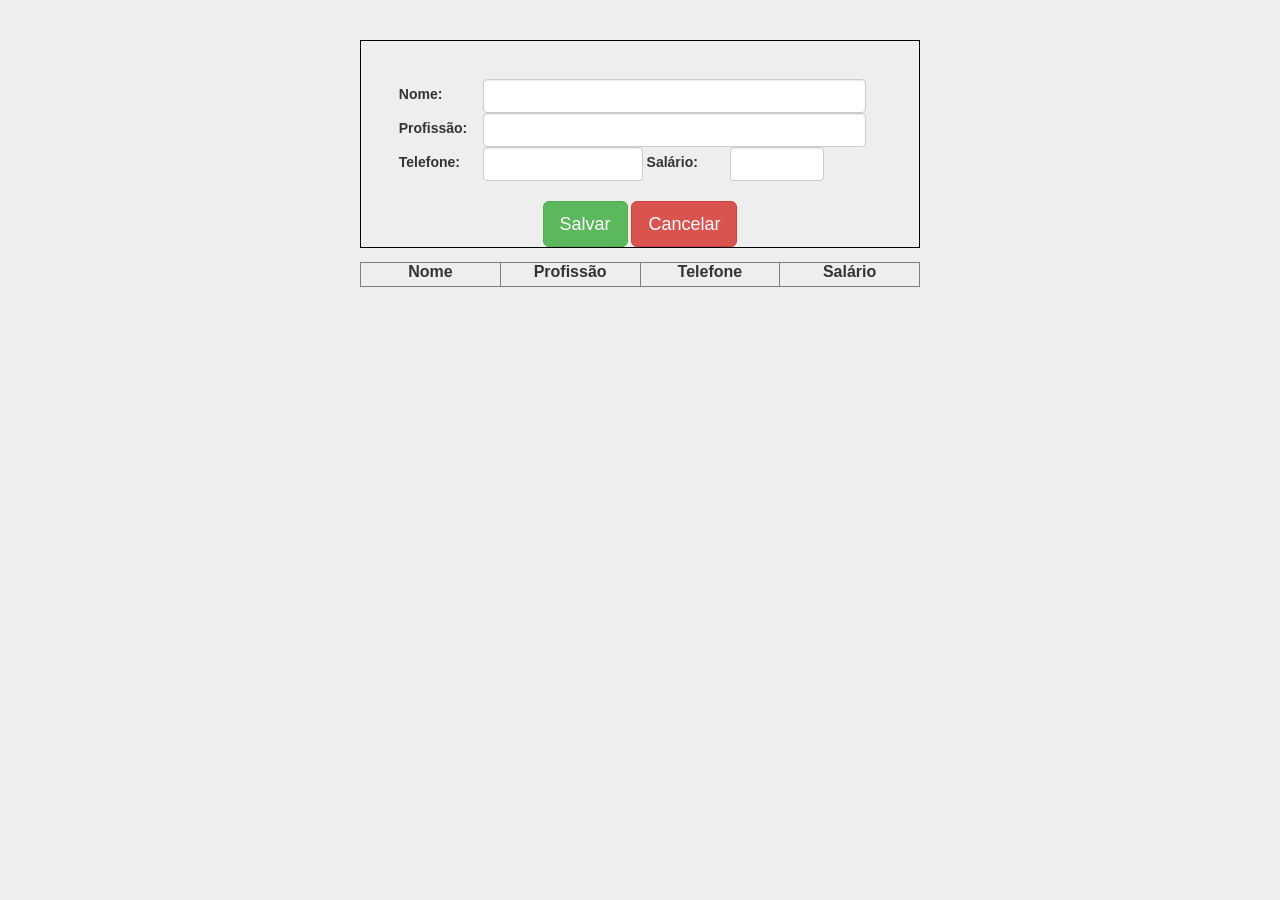
<file: web/TRABALHO TERENCIANI INTERNET RICA.html>
<html lang="pt">

	<head>
	
		<meta charset="utf-8">
    
		<meta name="viewport" content="width=device-width, initial-scale=1">
   
		<title>  Cadastro </title>
   
		<script type="text/javascript" src="javascript.js"></script>
		
		<script src="bootstrap-3.3.6-dist/js/jquery-1.11.3.js"></script>
		
		<link href="bootstrap-3.3.6-dist/css/bootstrap.min.css" rel="stylesheet">
		
		<link href="bootstrap-3.3.6-dist/css/checkin.css" rel="stylesheet">
		
		
                <style type="text/css">
                    form{
                     
                        
                    }
                    table.classe{
                         border: 1px solid #444;
                      }
                      label{
                          width: 80px;
                      }    
                      
                      
                      #tamanho-borda{
                         margin: 0 auto;
                          width: 560px;
                          padding-left: 1cm;
                     padding-right: 1cm;
                     padding-top: 1cm;
                         
                      }
                      
                    </style>
	</head>

        
    <body >
        
	
	  <div class="container-fluid ">
	<form name="form" onsubmit="return valida()" class="form-inline" method="post" >
            <div class="row">
                <div  style="border: 1px solid black" id='tamanho-borda' >
            
		
			
			<div><label> Nome: </label>
			
			<input class="form-control" type="text" size='42' required="required"  id="nome"/></div>
			
			<div><label> Profissão: </label>
			
			<input class="form-control" type="text" size='42' required="required"   id="profissao"/></div>
			
			<div><label> Telefone: </label>
                            
                       <input class="form-control" type='text' required="required" name='tel' id="telefone" size="15" maxlength="15" onkeypress='mascara(this, telMascara)' onblur='clearTimeout()'>

	                       
			<label> Salário: </label>
                      
                        
                        <input class="form-control" type="text" size='7' required="required" id="salario" onKeyPress='mascara(this, antLetra)' onblur='clearTimeout()'/></div></br>
			
			
                        <center><div ><input type="button" class="btn btn-lg btn-success" name="enviar" id="salvar" onclick="valores()" value="Salvar" >
                                <input type="button" class="btn btn-lg btn-danger " onclick="limpar()" value="Cancelar"></div></center>
			
                        </div>
		</div>
		 </form>
		
              </div>
            <table id="tblValores" border='1' align='center' width= "560px" >
                <thead>
                <tr>
                    <td align="center">
                        <label>Nome</label>
                    </td>
                    
                    <td align="center">
                        <label>Profissão</label>
                    </td>
                    <td align="center">
                        <label>Telefone</label>
                    </td>
                    <td align="center">
                        <label>Salário</label>
                    </td>
                </tr>
                </thead>
                <tbody>
                    
                </tbody>
                
            </table>
</body>	
</html>
</file>
<file: web/bootstrap-3.3.6-dist/css/checkin.css>
body {
  padding-top: 40px;
  padding-bottom: 40px;
  background-color: #eee;
}

.form-signin {
  max-width: 330px;
  padding: 15px;
  margin: 0 auto;
}
.form-signin .form-signin-heading,
.form-signin .checkbox {
  margin-bottom: 10px;
  
}
.form-signin .checkbox {
  font-weight: normal;
}
.form-signin .form-control {
  position: relative;
  height: auto;
  -webkit-box-sizing: border-box;
     -moz-box-sizing: border-box;
          box-sizing: border-box;
  padding: 10px;
  font-size: 16px;
}
.form-signin .form-control:focus {
  z-index: 2;
}
.form-signin input[type="email"] {
  margin-bottom: -1px;
  border-bottom-right-radius: 0;
  border-bottom-left-radius: 0;
}
.form-signin input[type="password"] {
  margin-bottom: 10px;
  border-top-left-radius: 0;
  border-top-right-radius: 0;
}

.msg{ 
      color: red; 
}
</file>
